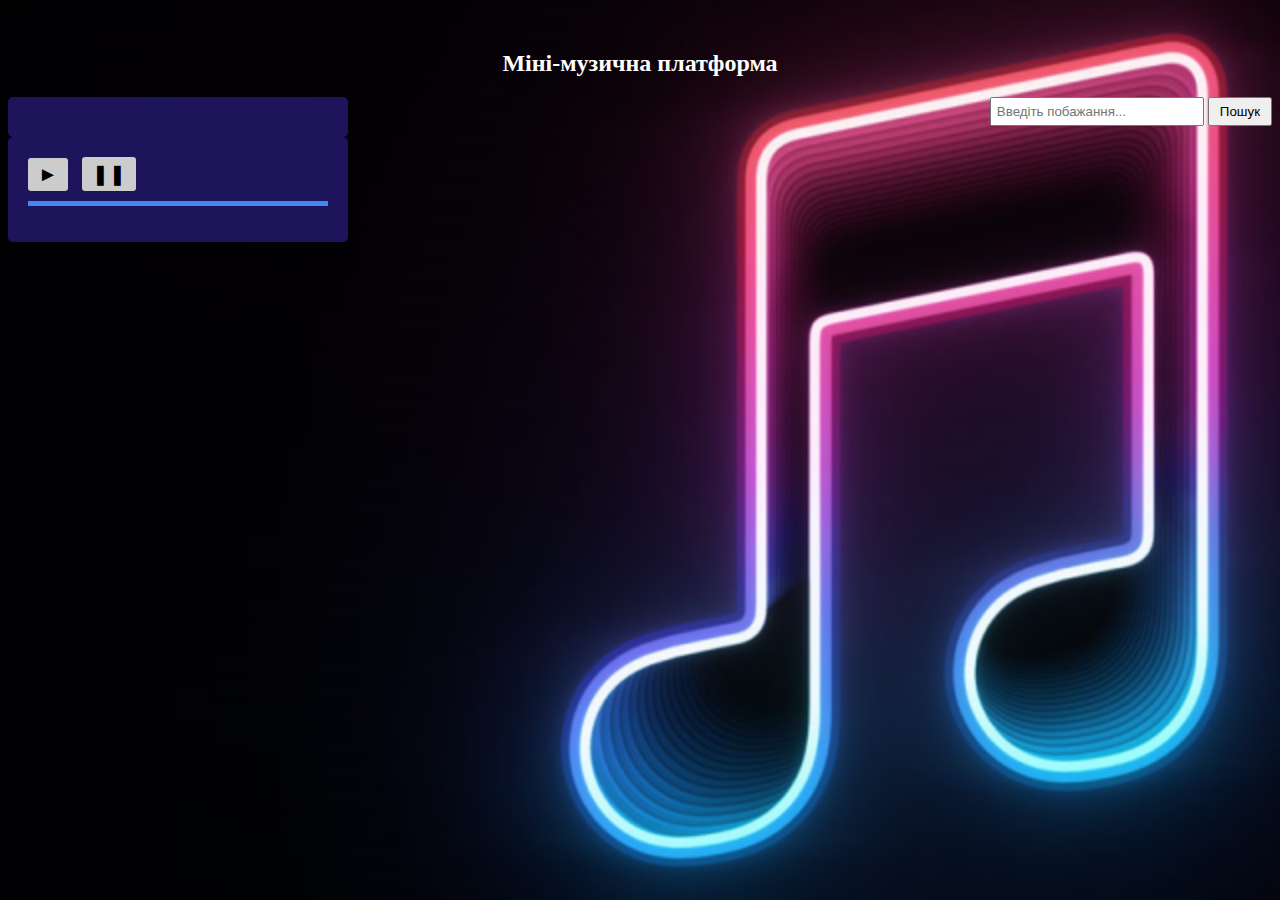
<file: index.html>
<!DOCTYPE html>
<html lang="en">

<head>
    <meta charset="UTF-8">
    <meta http-equiv="X-UA-Compatible" content="IE=edge">
    <meta name="viewport" content="width=device-width, initial-scale=1.0">
    <title>Міні-музична платформа</title>
    <link rel="stylesheet" href="./index.css">

</head>

<body>
    <div class="basic">
        <div class="container">
            <h1>Міні-музична платформа</h1>
            <div class="search-bar">
                <input type="text" id="search-input" placeholder="Введіть побажання...">
                <button id="search-btn">Пошук</button>
            </div>
            <div class="music-player">
            </div>
            <div id="search-results"></div>
        </div>
        <div class="music-player">
            <audio id="audio-player"></audio>
            <div class="controls">
                <button id="play-btn">&#9658;</button>
                <button id="pause-btn">&#10074;&#10074;</button>
            </div>
            <div class="progress-bar">
                <div class="progress"></div>
            </div>
            <div class="track-info">
                <p id="track-name"></p>
            </div>
        </div>
    </div>
    <div id="search-results" class="card-container"></div>


    <script src="index.js"></script>
</body>

</html>
</file>
<file: index.css>
body{
    background-image: url(./image/nlywxxnikby2quiuxhnq4pat2nelbifz.png);
    background-repeat: no-repeat;
    background-attachment: fixed;
  background-size: cover;
}

.container {
    text-align: center;
    margin-top: 50px;
  }
  
  h1 {
    font-size: 24px;
    margin-bottom: 20px;
    color: rgb(255, 255, 255);
  }
  
  .music-player {
    width: 300px;
    background-color: #1d145c;
    padding: 20px;
    border-radius: 5px;
  }
  
  .controls button {
    font-size: 20px;
    padding: 5px 10px;
    margin-right: 10px;
    background-color: #ccc;
    border: none;
    border-radius: 3px;
    cursor: pointer;
  }
  
  .progress-bar {
    width: 100%;
    height: 5px;
    background-color: #ccc;
    margin-top: 10px;
  }
  
  .progress {
    height: 100%;
    background-color: #4287f5;
  }
  
  .track-info {
    margin-top: 10px;
  }
  .container {
    text-align: center;
    margin-top: 50px;
  }
  
  h1 {
    font-size: 24px;
    margin-bottom: 20px;
  }
  
  .search-bar {
    margin-bottom: 20px;
    float: right;
  }
  
  .search-bar input[type="text"] {
    padding: 5px;
    width: 200px;
  }
  
  .search-bar button {
    padding: 5px 10px;
  }
  
  #search-results {
    text-align: left;
  }
</file>
